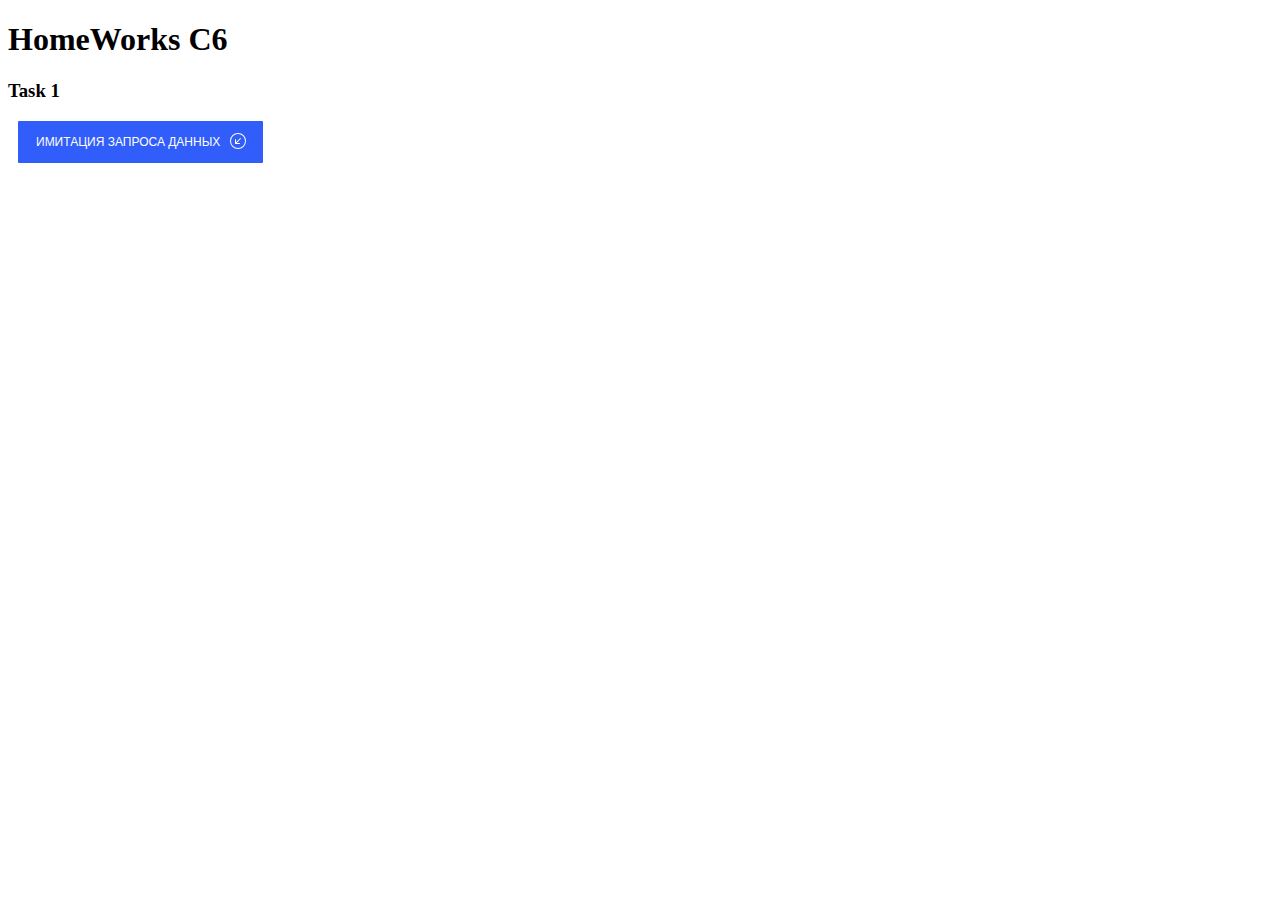
<file: task1/index.html>
<!DOCTYPE html>
<html lang="en">
<head>
	<meta charset="UTF-8">
	<meta name="viewport" content="width=device-width, initial-scale=1.0">
	<title>HomeWorks C6</title>
	<link rel="stylesheet" href="css/style.css" type="text/css"/>
</head>
<body>
	<h1>HomeWorks C6</h1>
	<h3>Task 1</h3>
	<button class="btn j-btn-test">
	<div class="btn_text">Имитация запроса данных</div>
	<div class="btn_icon">
		<!--   начало вставки SVG иконки   -->
		<svg xmlns="http://www.w3.org/2000/svg" width="16" height="16" fill="currentColor" viewBox="0 0 16 16">
			<path class="bi-arrow-down-left-circle-fill" d="M16 8A8 8 0 1 0 0 8a8 8 0 0 0 16 0zm-5.904-2.803a.5.5 0 1 1 .707.707L6.707 10h2.768a.5.5 0 0 1 0 1H5.5a.5.5 0 0 1-.5-.5V6.525a.5.5 0 0 1 1 0v2.768l4.096-4.096z"/>
			<path class="bi-arrow-down-left-circle" fill-rule="evenodd" d="M1 8a7 7 0 1 0 14 0A7 7 0 0 0 1 8zm15 0A8 8 0 1 1 0 8a8 8 0 0 1 16 0zm-5.904-2.854a.5.5 0 1 1 .707.708L6.707 9.95h2.768a.5.5 0 1 1 0 1H5.5a.5.5 0 0 1-.5-.5V6.475a.5.5 0 1 1 1 0v2.768l4.096-4.097z"/>
		</svg>
		<!--   конец вставки SVG иконки   -->
	</div>
	</button>
	<script type="text/javascript" src="js/script.js"></script>

</body>
</html>
</file>
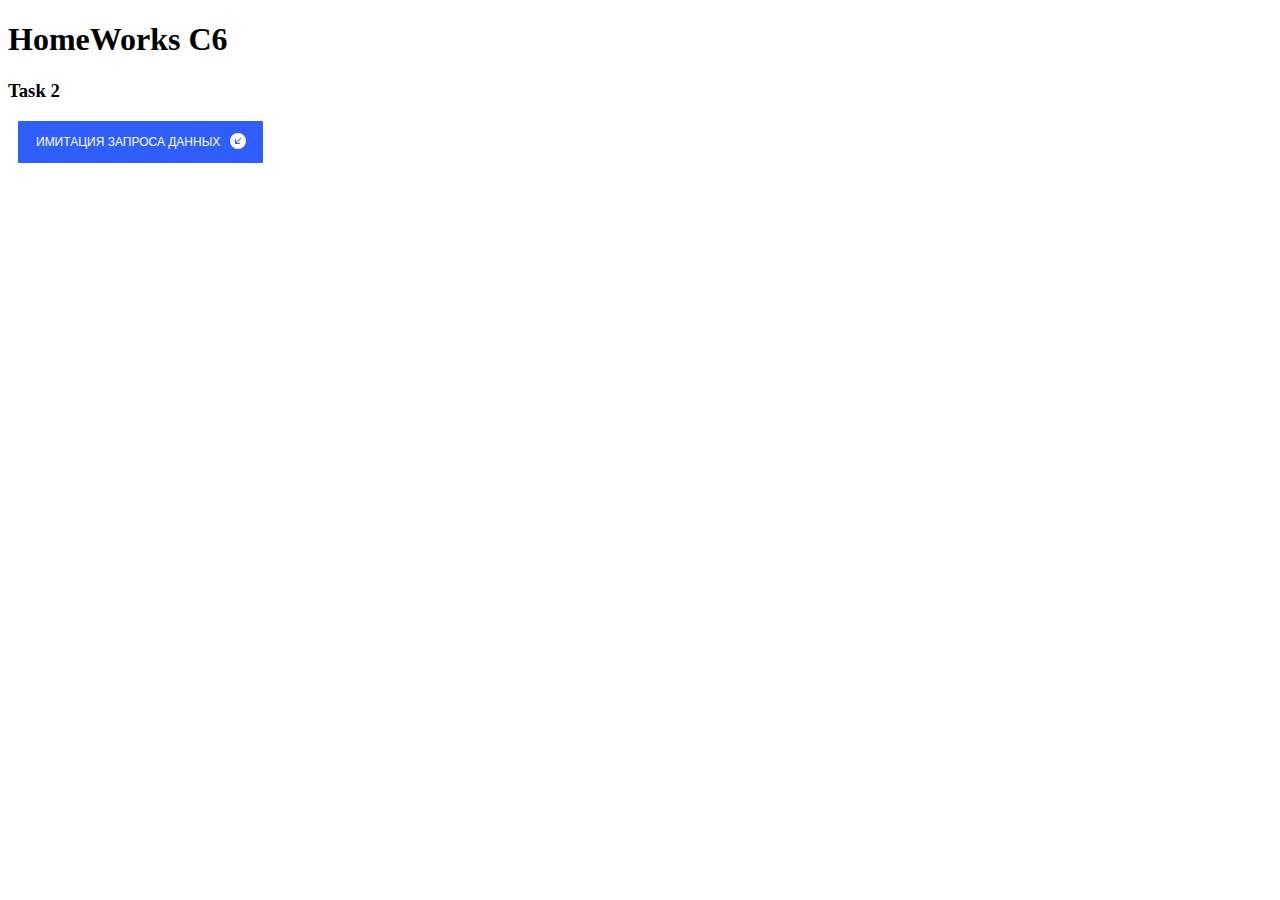
<file: task2/index.html>
<!DOCTYPE html>
<html lang="en">
<head>
	<meta charset="UTF-8">
	<meta name="viewport" content="width=device-width, initial-scale=1.0">
	<title>HomeWorks C6</title>
	<link rel="stylesheet" href="css/style.css" type="text/css"/>
</head>
<body>
	<h1>HomeWorks C6</h1>
	<h3>Task 2</h3>
	<button class="btn j-btn-test">
	<div class="btn_text">Имитация запроса данных</div>
	<div class="btn_icon">
		<!--   начало вставки SVG иконки   -->
		<svg xmlns="http://www.w3.org/2000/svg" width="16" height="16" fill="currentColor" viewBox="0 0 16 16">
			<path class="bi-arrow-down-left-circle-fill" d="M16 8A8 8 0 1 0 0 8a8 8 0 0 0 16 0zm-5.904-2.803a.5.5 0 1 1 .707.707L6.707 10h2.768a.5.5 0 0 1 0 1H5.5a.5.5 0 0 1-.5-.5V6.525a.5.5 0 0 1 1 0v2.768l4.096-4.096z"/>
		</svg>
		<!--   конец вставки SVG иконки   -->
	</div>
	</button>
	<script type="text/javascript" src="js/script.js"></script>

</body>
</html>
</file>
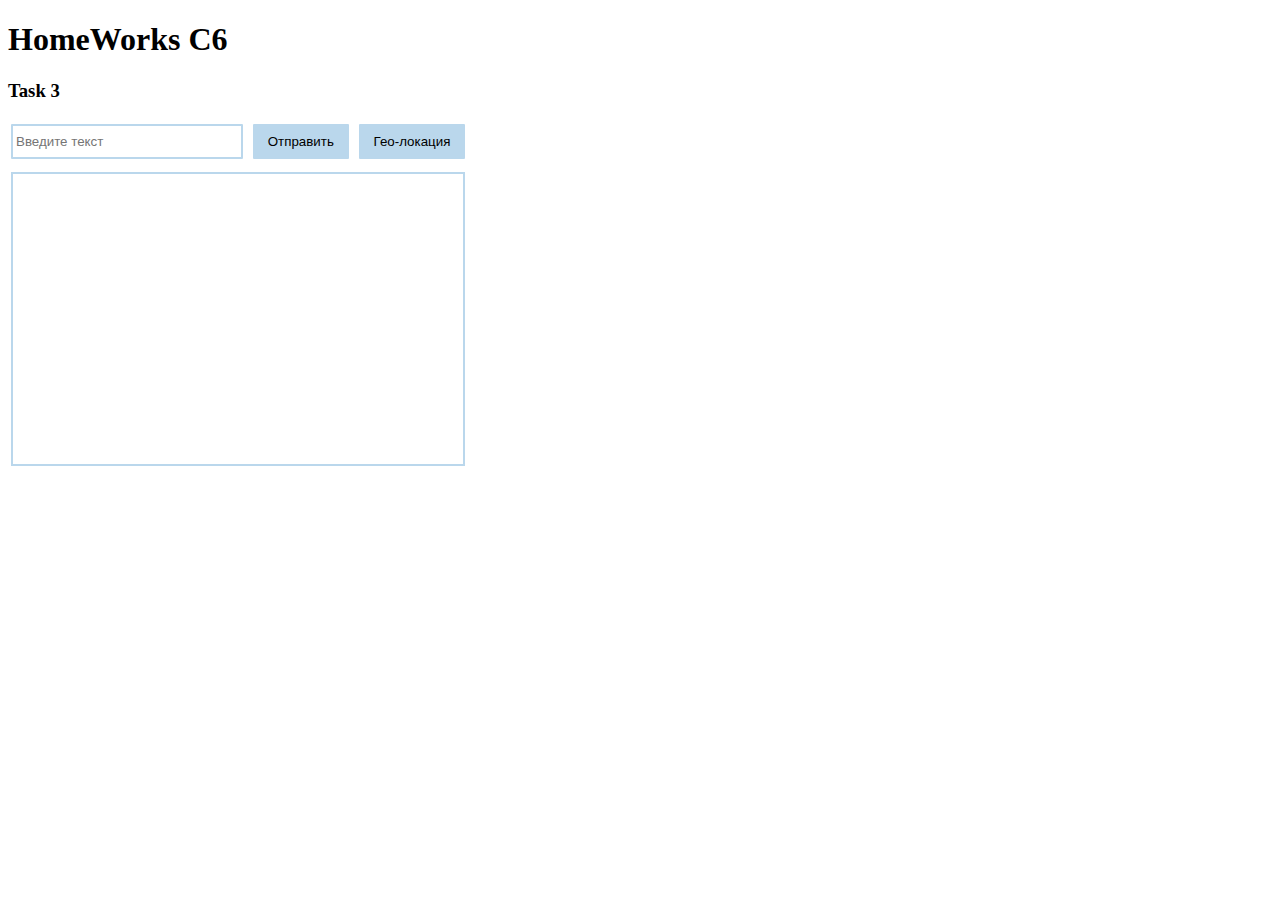
<file: task3/index.html>
<!DOCTYPE html>
<html lang="en">
<head>
	<meta charset="UTF-8">
	<meta name="viewport" content="width=device-width, initial-scale=1.0">
	<title>HomeWorks C6</title>
	<link rel="stylesheet" href="css/style.css" type="text/css"/>
</head>
<body>
	<h1>HomeWorks C6</h1>
	<h3>Task 3</h3>
	<div class="input" align="content">
		<input type="text" name="message" class="message" placeholder="Введите текст">
		<button class="btn j-btn-send">Отправить</button>
		<button class="btn j-btn-geo">Гео-локация</button>
	</div>
	<div id="chatbox">
	</div>
	<script type="text/javascript" src="js/script.js"></script>
</body>
</html>
</file>
<file: task1/css/style.css>
.btn {
  padding: 0;
  background-color: transparent;
  border: none;
  outline: none;
  -webkit-tap-highlight-color: transparent;
  box-shadow: none;
  cursor: pointer;
  
  display: flex;
  margin: 5px 10px;
  padding: 12px 18px;
  border-radius: 1px;
  font-size: 12px;
  line-height: 18px;
  text-transform: uppercase;
  color: white;
  background: #315efb;
  transition: 0.3s;
}

.btn:hover {
  box-shadow: 0px 2px 8px 2px rgba(141,150,178,.3);
  transform: scale(1.05);
}

.btn_text {
  margin-right: 10px;
}

.btn_icon {
  width: 15px;
  height: 15px;
  font-size: 18px;
}

.btn .bi-arrow-down-left-circle-fill {display: none;}
.btn .bi-arrow-down-left-circle {display: block;}

.btn.btn_icon--toggle .bi-arrow-down-left-circle-fill {display: block;}
.btn.btn_icon--toggle .bi-arrow-down-left-circle {display: none;}
</file>
<file: task2/css/style.css>
.btn {
  padding: 0;
  background-color: transparent;
  border: none;
  outline: none;
  -webkit-tap-highlight-color: transparent;
  box-shadow: none;
  cursor: pointer;
  
  display: flex;
  margin: 5px 10px;
  padding: 12px 18px;
  border-radius: 1px;
  font-size: 12px;
  line-height: 18px;
  text-transform: uppercase;
  color: white;
  background: #315efb;
  transition: 0.3s;
}

.btn:hover {
  box-shadow: 0px 2px 8px 2px rgba(141,150,178,.3);
  transform: scale(1.05);
}

.btn_text {
  margin-right: 10px;
}

.btn_icon {
  width: 15px;
  height: 15px;
  font-size: 18px;
}

.btn .bi-arrow-down-left-circle-fill {display: block;}
.btn .bi-arrow-down-left-circle {display: none;}

.btn.btn_icon--toggle .bi-arrow-down-left-circle-fill {display: block;}
.btn.btn_icon--toggle .bi-arrow-down-left-circle {display: none;}
</file>
<file: task3/css/style.css>
.input{
  padding: 0;
  background-color: transparent;
  outline: none;
  box-shadow: none;
  box-shadow: none;
  font-size: 15px;
}


.btn {
  border: 0;
  cursor: pointer;
  margin: 1px 3px;
  padding: 10px 15px;
  border-radius: 1px;
  line-height: 15px;
  color: black;
  background: #BAD7EC;
}


.btn_text {
  margin-right: 10px;
}

.message{
  width:222px;
  border: 2px solid #BAD7EC;
  cursor: text;
  margin: 3px 3px;
  padding: 3px 3px;
  border-radius: 1px;
  line-height: 25px;
}

#chatbox {
  margin:3px;
  margin-bottom:25px;
  margin-top: 10px;
  padding:10px;
  background:#fff;
  height:270px;
  width:430px;
  border:2px solid #BAD7EC;
  overflow:auto; 
  display: flex;
  flex-direction: column;
  font-size: 15px;
  font-weight: bold;
}

.message-window{
  border: 2px solid #BAD7EC;
  margin: 3px 3px;
  padding: 10px 10px;
  border-radius: 10px;

}
</file>
